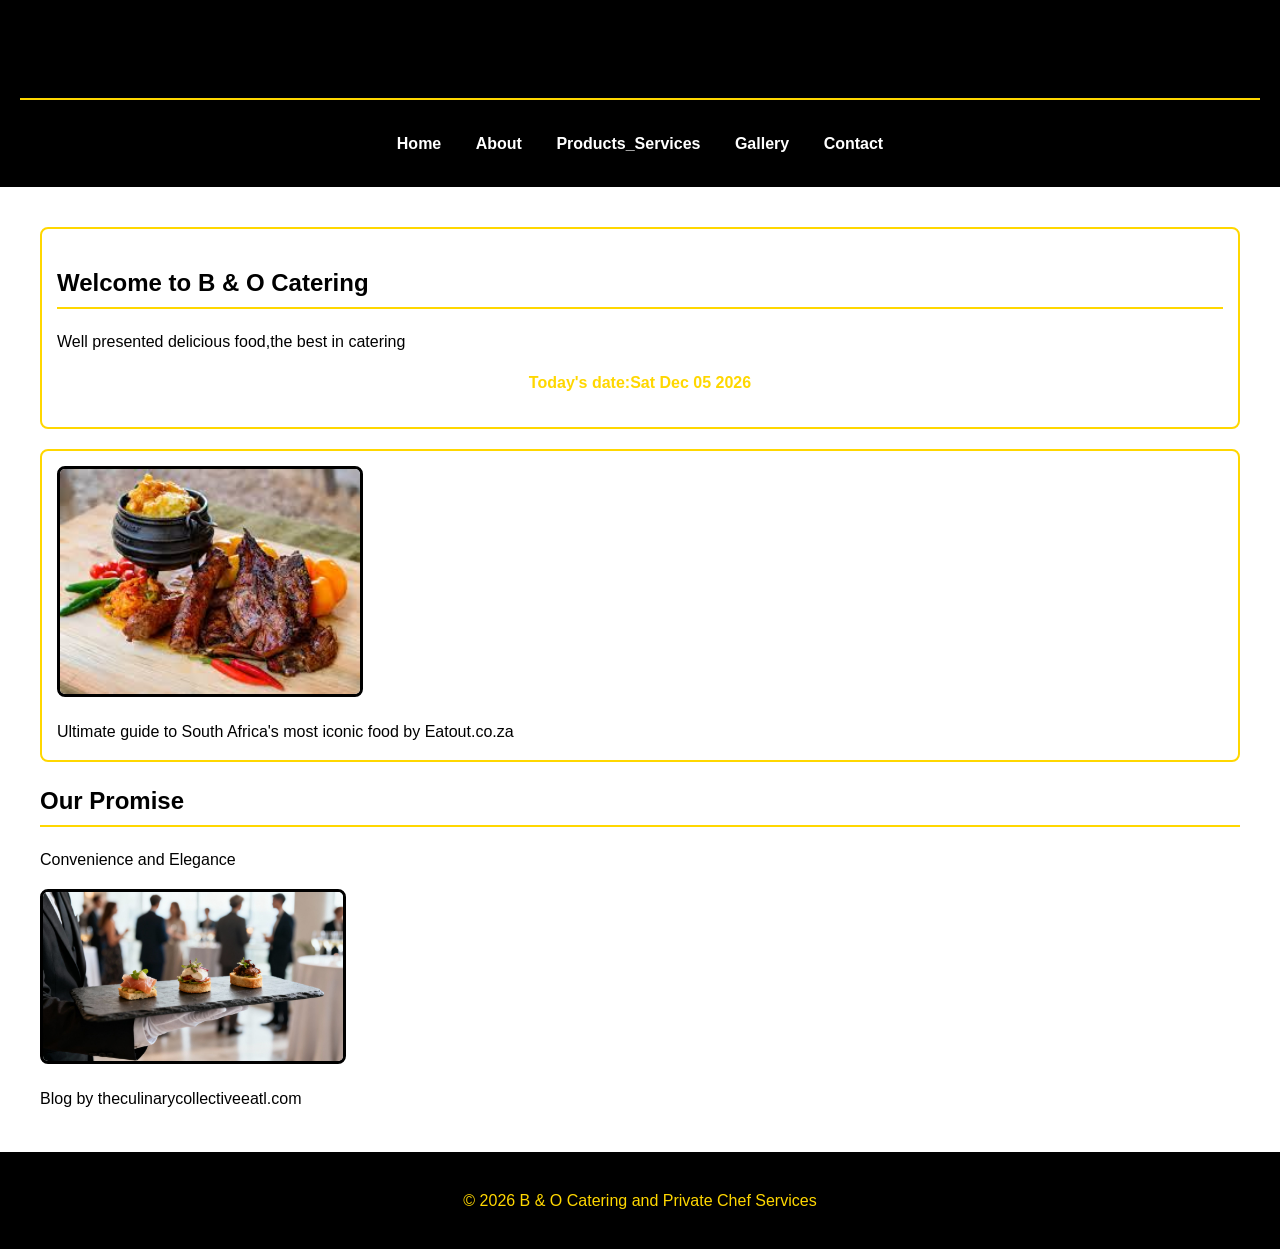
<file: B and O Catering Website/index.html>
<!DOCTYPE html>
<head>
    <title>B & O Catering | Private Chef & Event Services Johannesburg</title>
    <meta name="description" content="B & O Catering offers premium private chef and event catering services in Johannesburg, specializing in elegant menus and personalized experiences.">
    <meta name="keywords" content="catering, private chef, Johannesburg, event catering, food service, B & O Catering">
    <link rel="stylesheet" href="css/style.css">
</head>
<body>
   <header>
    <h1>B & O Catering and Private Chef Services</h1>
    <nav>
        <a href="index.html">Home</a>
        <a href="about.html">About</a>
        <a href="products_services.html">Products_Services</a>
        <a href="gallery.html">Gallery</a>
        <a href="contact.html">Contact</a>
    </nav>
   </header> 

   <main>
    <section>
        <h2>Welcome to B & O Catering</h2>
        <p>Well presented delicious food,the best in catering</p>
        <p id="currentDate" style="text-align:center; color:#ffd700; font-weight:bold;"></p>
    </section>

    <section>
        <img src="_images/Braai and veggies.jpg" alt="Signature dishes" width="300">
        <figcaption>Ultimate guide to South Africa's most iconic food by Eatout.co.za</figcaption>
    </section>

    <article>
        <h2>Our Promise</h2>
        <p>Convenience and Elegance</p>
        <img src="_images/event.jpg" alt="Event and Setup" width="300">
         <figcaption>Blog by theculinarycollectiveeatl.com</figcaption>

    </article>
   </main>

   <footer>
    <p>&COPY; 2026 B & O Catering and Private Chef Services</p>
   </footer>
   <script>
    // Create a new Date object
    const today= new Date();

    // Format the date as a readable string
    const formattedDate =today.toDateString();

    // Display the date inside the paragraph element
    document.getElementById("currentDate").innerHTML= 
    "Today's date:"+ formattedDate;
   </script>
</body>
</file>
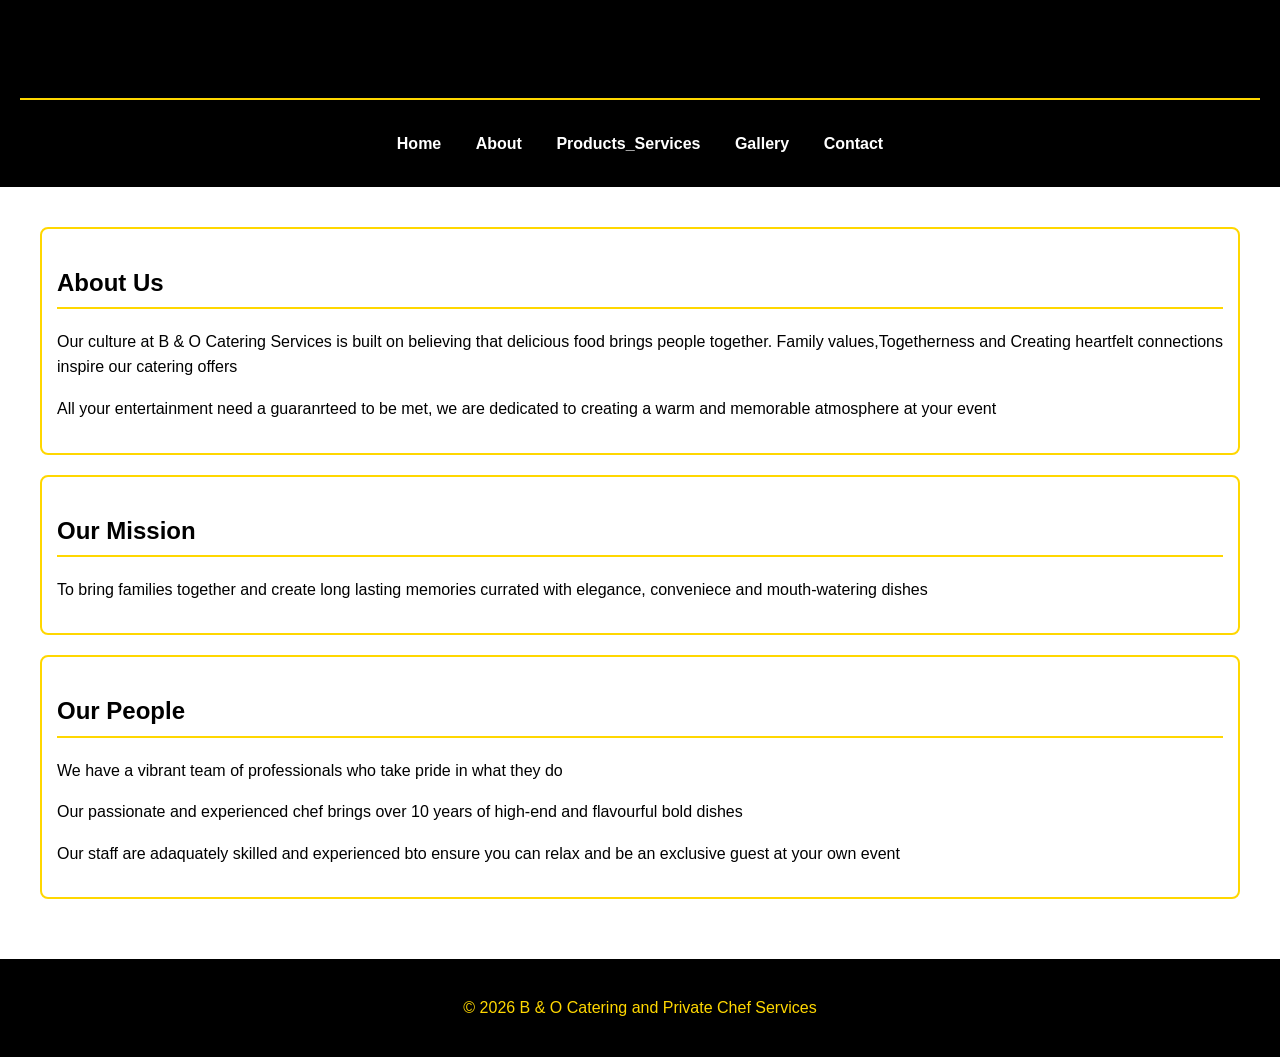
<file: B and O Catering Website/about.html>
<!DOCTYPE html>
<html lang="en">
    <head>
        <meta charset="UTF-8">
        <meta name="viewpoint" content="width=device-with, initial-scale=1.0">
        <title>B & O Catering | Private Chef & Event Services Johannesburg</title>
        <meta name="description" content="B & O Catering offers premium private chef and event catering services in Johannesburg, specializing in elegant menus and personalized experiences.">
        <meta name="keywords" content="catering, private chef, Johannesburg, event catering, food service, B & O Catering">
        <link rel="stylesheet" href="css/style.css">
    </head>
    <body>
        <header>
            <h1>B & O Catering and Chef Services</h1>
            <nav>
                <a href="index.html">Home</a>
                <a href="about.html">About</a>
                <a href="products_services.html">Products_Services</a>
                <a href="gallery.html">Gallery</a>
                <a href="contact.html">Contact</a>
            </nav>
        </header>

        <main>
            <section>
                <h2> About Us</h2>
                <p>Our culture at B & O Catering Services is built on believing that delicious food brings people together. Family values,Togetherness and Creating heartfelt connections inspire our catering offers</p>
                <p>All your entertainment need a guaranrteed to be met, we are dedicated to creating a warm and memorable atmosphere at your event</p>
            </section>

            <section>
                <h2>Our Mission</h2>
                <p>To bring families together and create long lasting memories currated with elegance, conveniece and mouth-watering dishes</p>
            </section>

            <section>
                <h2>Our People</h2>
                <p>We have a vibrant team of professionals who take pride in what they do</p>
                <p>Our passionate and experienced chef brings over 10 years of high-end and flavourful bold dishes</p>
                <p>Our staff are adaquately skilled and experienced bto ensure you can relax and be an exclusive guest at your own event</p>
            </section>
        </main>

        <footer>
            <p>&copy; 2026 B & O Catering and Private Chef Services</p>
        </footer>
    </body>
</html>
</file>
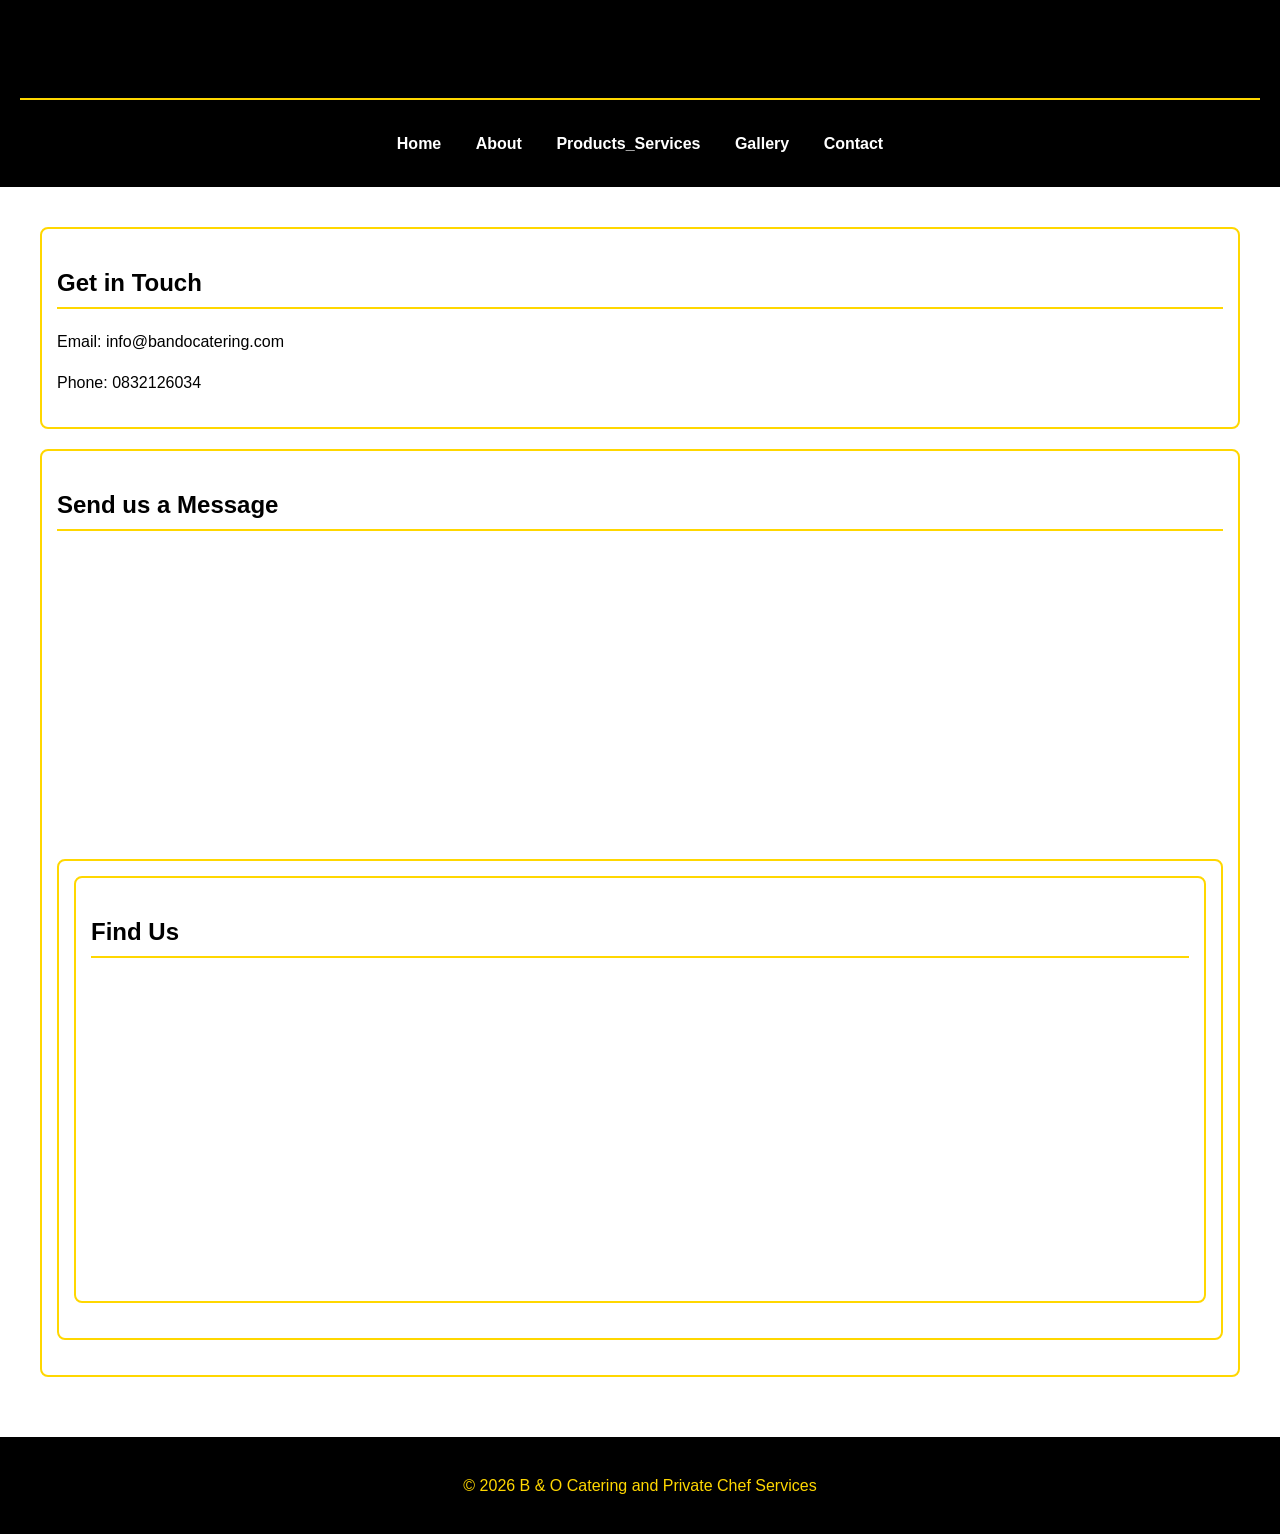
<file: B and O Catering Website/contact.html>
<!DOCTYPE html>
<html>
    <head>
        <title>B & O Catering | Private Chef & Event Services Johannesburg</title>
        <meta name="description" content="B & O Catering offers premium private chef and event catering services in Johannesburg, specializing in elegant menus and personalized experiences.">
        <meta name="keywords" content="catering, private chef, Johannesburg, event catering, food service, B & O Catering">
        <link rel="stylesheet" href="css/style.css">
    </head>
    <body>
        <header>
            <h1>B & O Catering and Private Chef Services</h1>
            <nav>
                <a href="index.html">Home</a>
                <a href="about.html">About</a>
                <a href="products_services.html">Products_Services</a>
                <a href="gallery.html">Gallery</a>
                <a href="contact.html">Contact</a>
            </nav>
        </header>

        <main>
            <section>
                <h2>Get in Touch</h2>
                <p>Email: info@bandocatering.com</p>
                <p>Phone: 0832126034</p>
            </section>

            <section>
                <h2>Send us a Message</h2>
                <iframe src="https://docs.google.com/forms/d/e/1FAIpQLSeM62rI2Jh9uD_4Xjhitq1lH1s2hZYXch19sUhX-F0d0cuwlw/viewform?embedded=true" width="640" height="300" frameborder="0" marginheight="0" marginwidth="0">Loading…</iframe>
            <section>

            <section>
                <h2>Find Us</h2>
                <iframe src="https://www.google.com/maps/embed?pb=!1m18!1m12!1m3!1d3582.372793757787!2d27.953260975207765!3d-26.119385277128995!2m3!1f0!2f0!3f0!3m2!1i1024!2i768!4f13.1!3m3!1m2!1s0x1e9575307039677b%3A0x61ff29e79ddafd64!2sFairland%20Walk%20Shopping%20Centre!5e0!3m2!1sen!2sza!4v1778393205120!5m2!1sen!2sza" width="600" height="300" style="border:0;" allowfullscreen="" loading="lazy" referrerpolicy="no-referrer-when-downgrade"></iframe>
            </section>
        </main>

        <footer>
            <p>&copy; 2026 B & O Catering and Private Chef Services</p>
        </footer>
    </body>
</html>
</file>
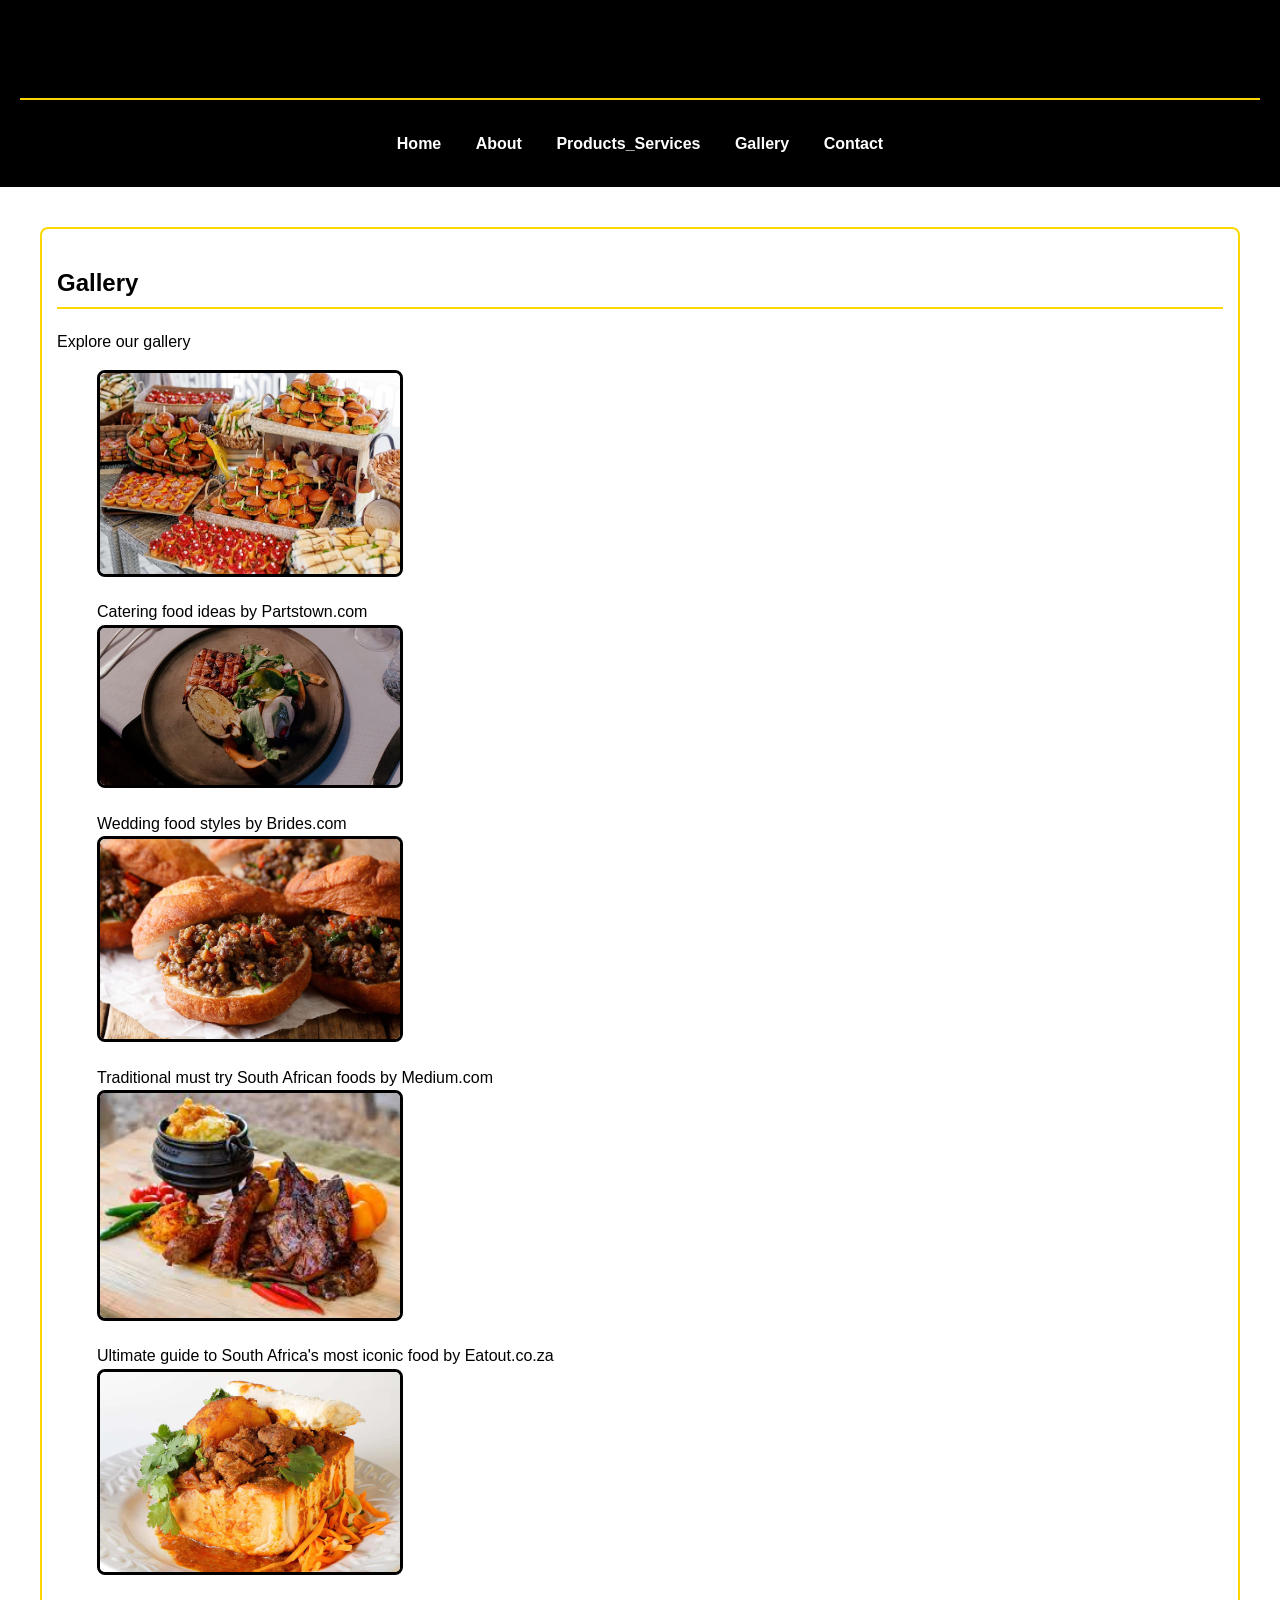
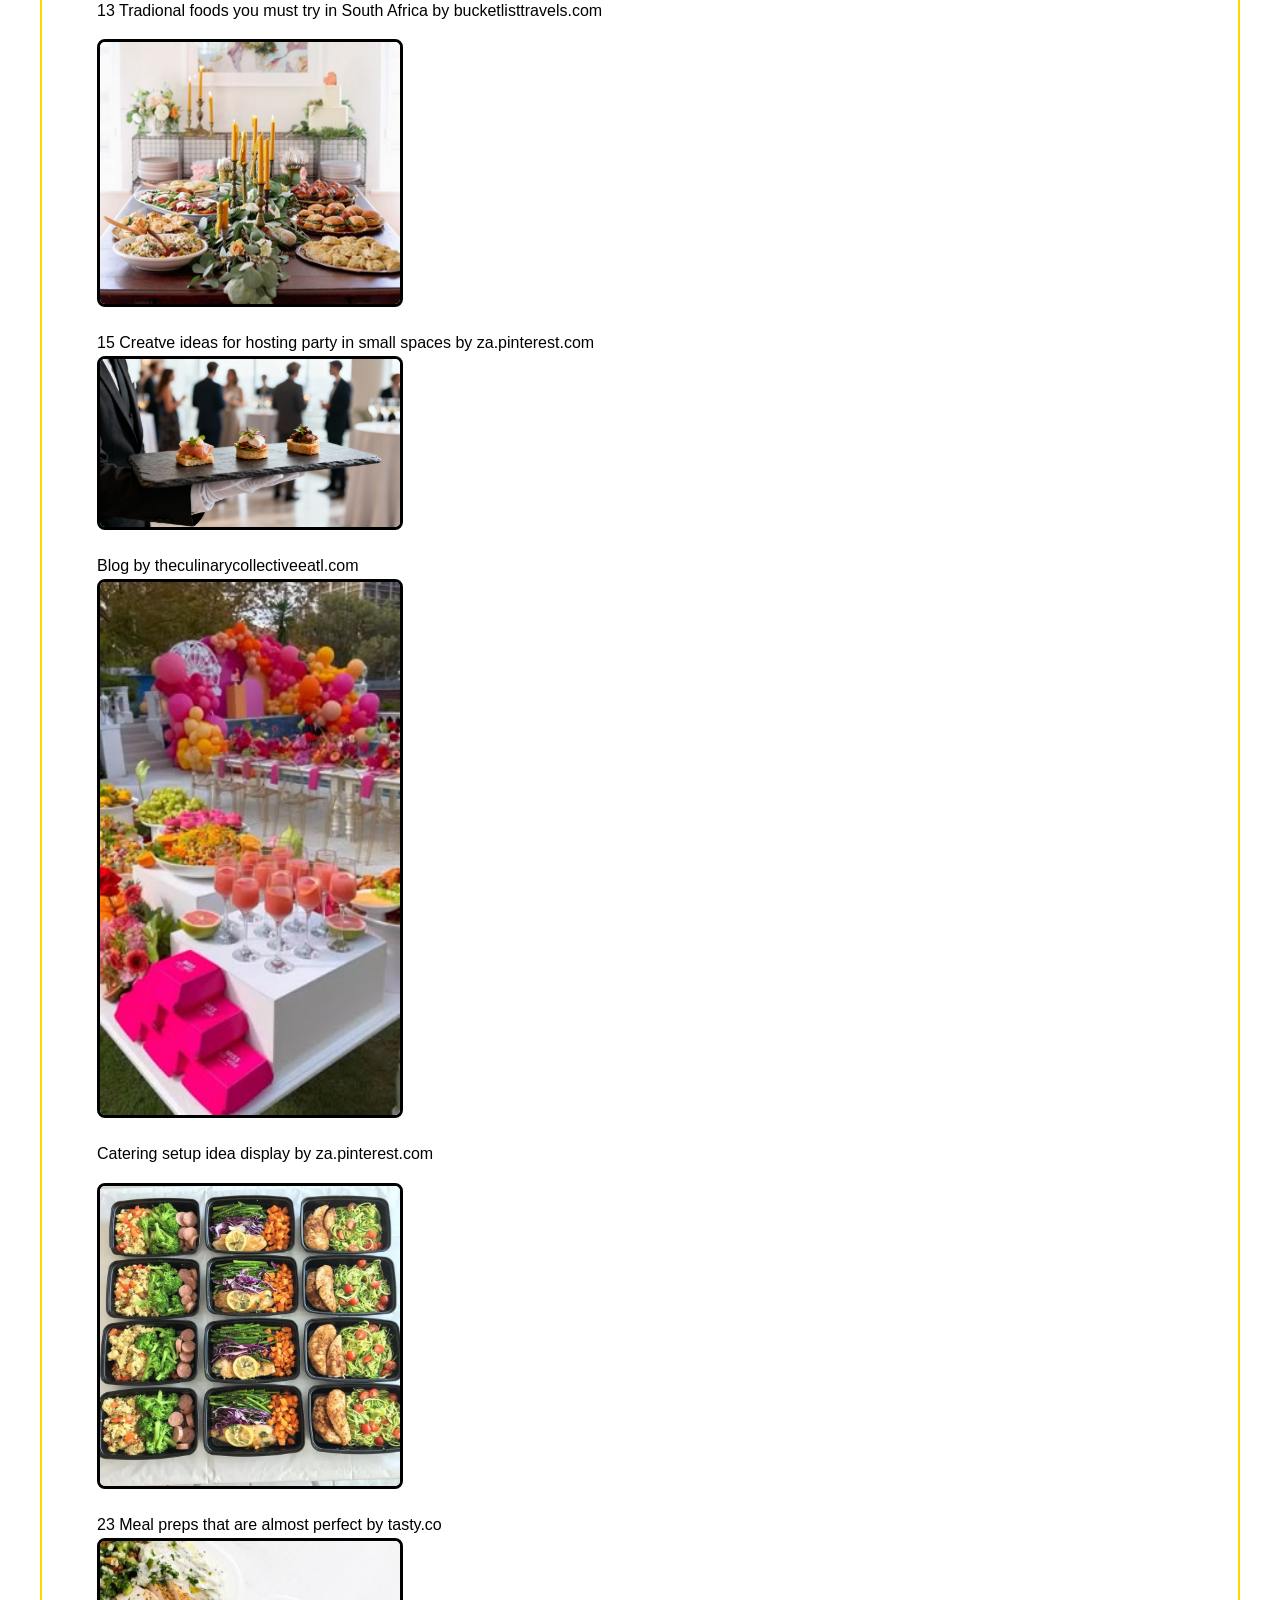
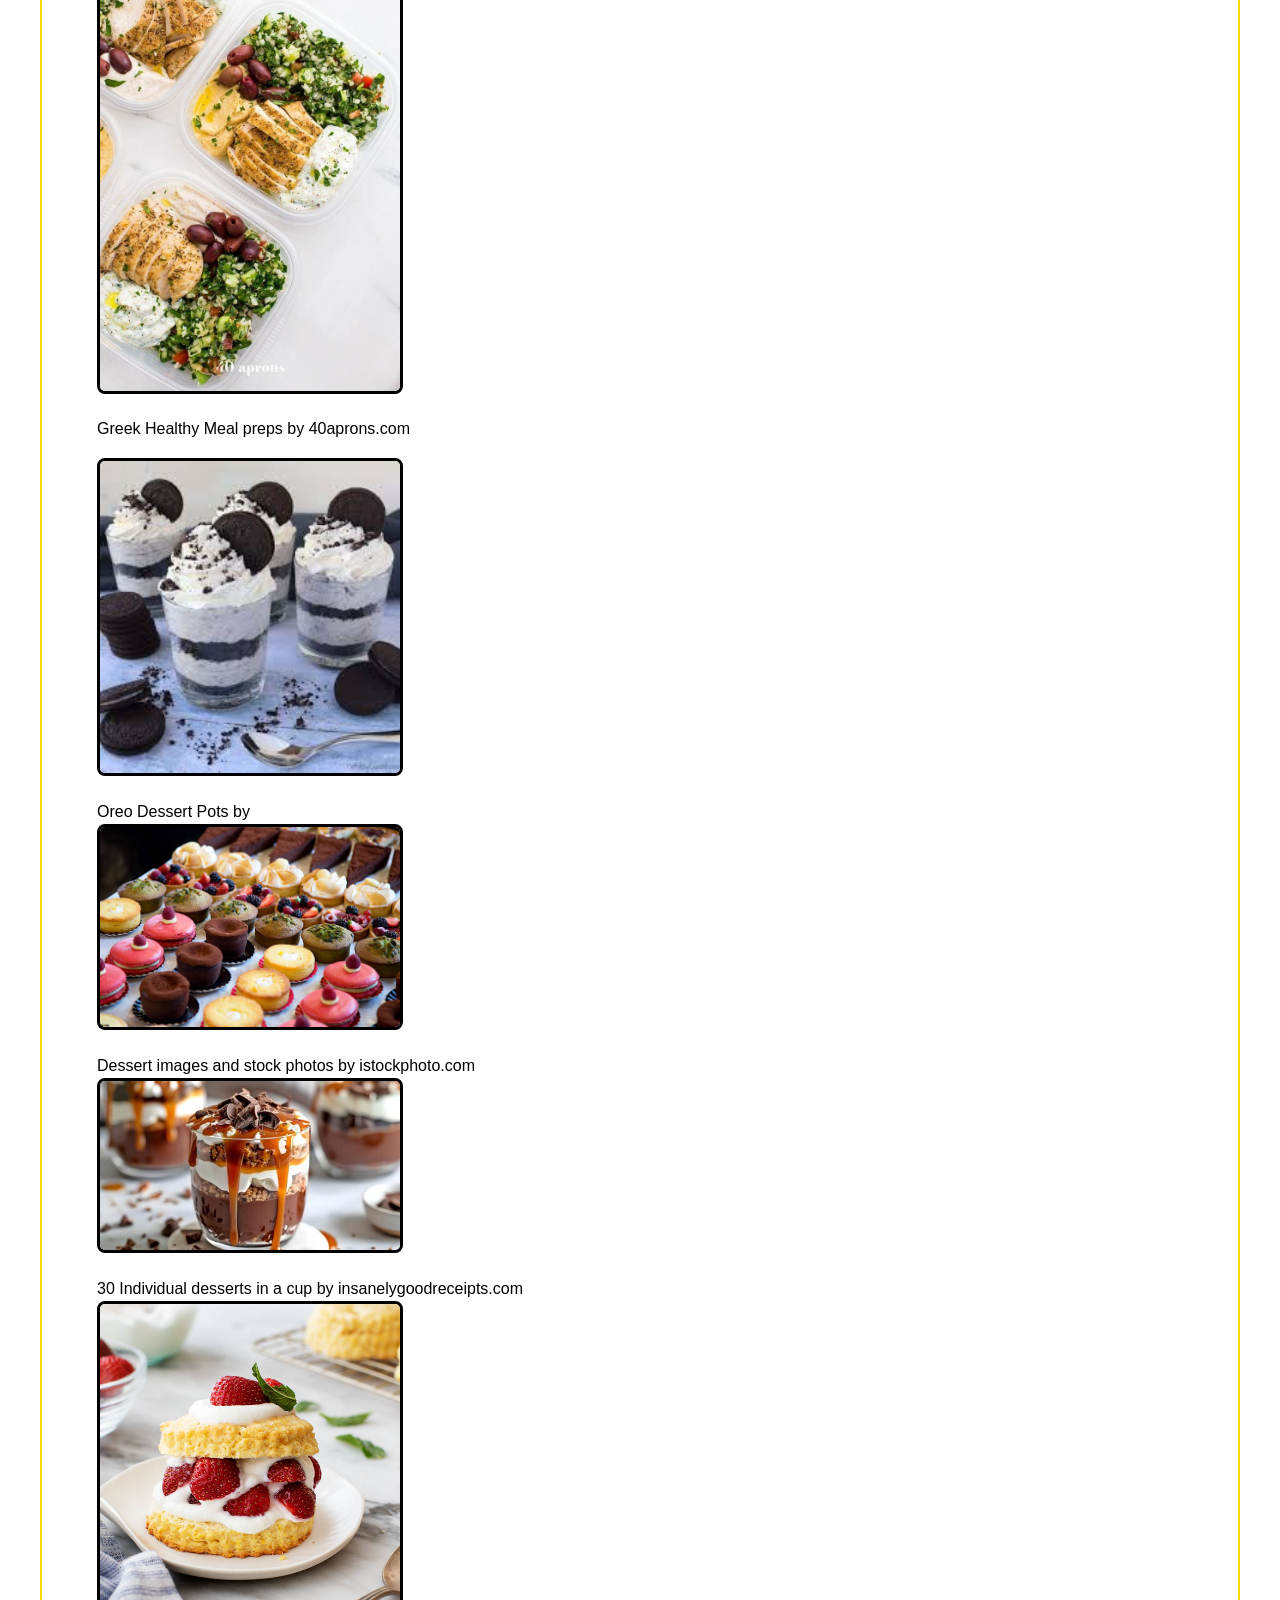
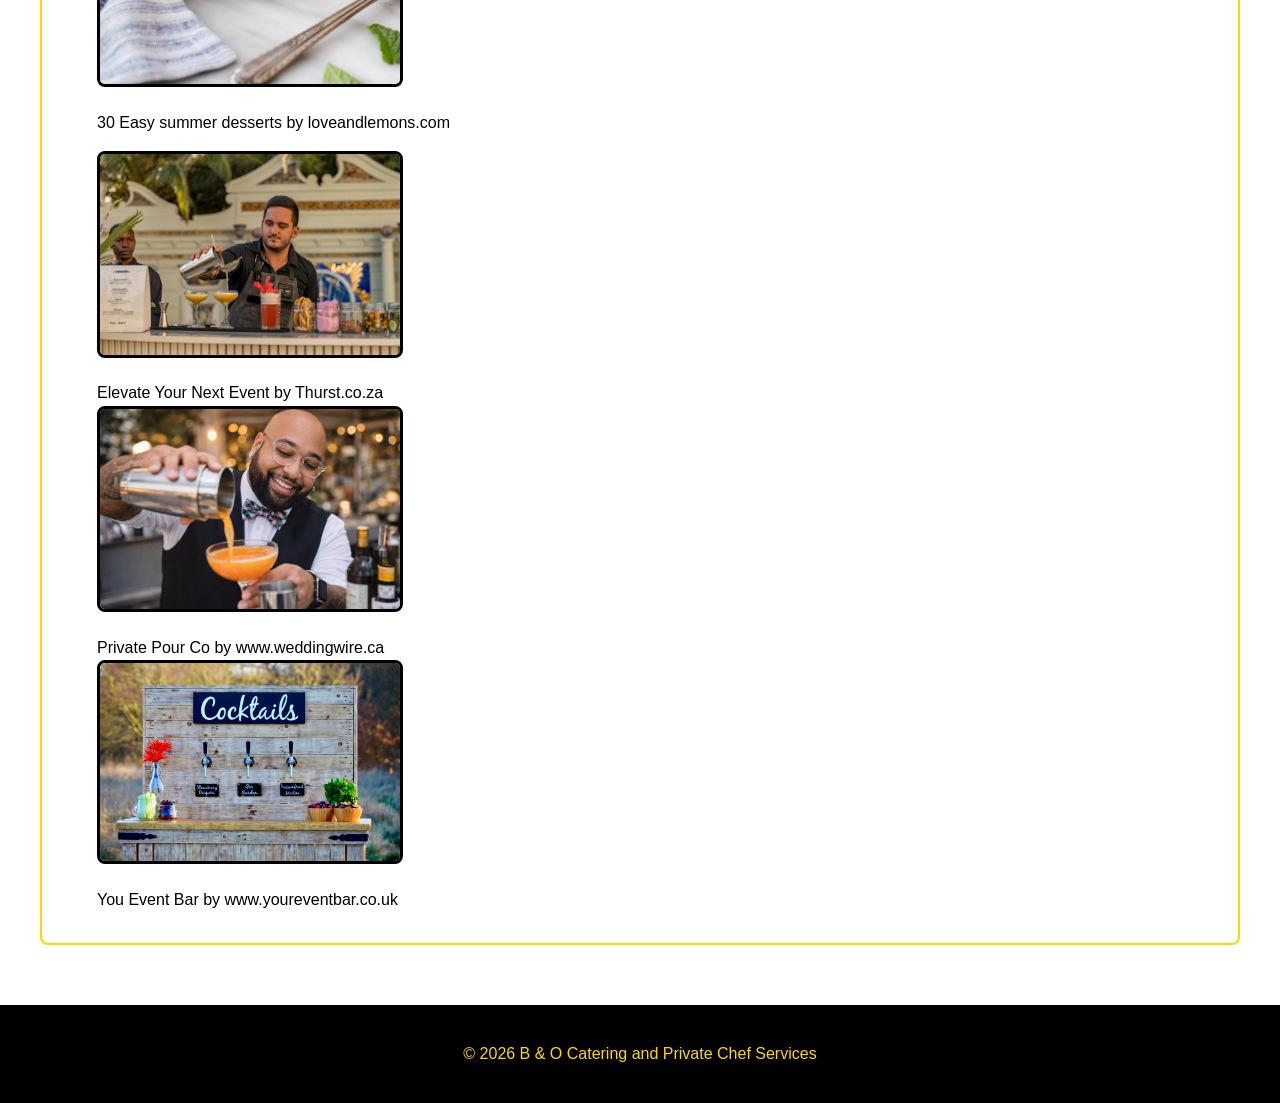
<file: B and O Catering Website/gallery.html>
<!DOCTYPE html>
<html lang="en">
    <head>
        <meta charset="UTF-8">
        <meta name="viewpoint" content="width=device-width, initial-scale=1.0">
        <title>B & O Catering | Private Chef & Event Services Johannesburg</title>
        <meta name="description" content="B & O Catering offers premium private chef and event catering services in Johannesburg, specializing in elegant menus and personalized experiences.">
        <meta name="keywords" content="catering, private chef, Johannesburg, event catering, food service, B & O Catering">
        <link rel="stylesheet" href="css/style.css">
    </head>
    <body>

        <header>
            <h1>B & O Catering and Private Chef Services</h1>
            <nav>
                <a href="index.html">Home</a>
                <a href="about.html">About</a>
                <a href="products_services.html">Products_Services</a>
                <a href="gallery.html">Gallery</a>
                <a href="contact.html">Contact</a>
            </nav>
        </header>

        <main>
            <section>
                <h2>Gallery</h2>
                <p>Explore our gallery</p>
                <div class="gallery">
                    <figure>
                        <img src="_images/Mini-Sliders.jpg" alt="Signature dishes" width="300">
                        <figcaption>Catering food ideas by Partstown.com</figcaption>
                        <img src="_images/signature dish.jpg" alt="Signature dishes" width="300">
                        <figcaption>Wedding food styles by Brides.com</figcaption>
                        <img src="_images/vetkoek en mince.jpg" alt="Signature dishes" width="300">
                        <figcaption>Traditional must try South African foods by Medium.com</figcaption>
                        <img src="_images/Braai and veggies.jpg" alt="Signature dishes" width="300">
                        <figcaption>Ultimate guide to South Africa's most iconic food by Eatout.co.za</figcaption>
                        <img src="_images/South Africa SH  Bunnychow.jpg" alt="Signature dishes" width="300">
                        <figcaption>13 Tradional foods you must try in South Africa by bucketlisttravels.com</figcaption>


                    </figure>

                    <figure>
                        <img src="_images/intimate set up.jpg" alt="Event and Setup" width="300">
                        <figcaption>15 Creatve ideas for hosting party in small spaces by za.pinterest.com</figcaption>
                        <img src="_images/event.jpg" alt="Event and Setup" width="300">
                        <figcaption>Blog by theculinarycollectiveeatl.com</figcaption>
                        <img src="_images/pink party set up.jpg" alt="Event and setup" width="300">
                        <figcaption>Catering setup idea display by za.pinterest.com</figcaption>

                    </figure>

                    <figure>
                        <img src="_images/Heath meal1.webp" alt="Healthy Meal Samples" width="300">
                        <figcaption>23 Meal preps that are almost perfect by tasty.co</figcaption>
                        <img src="_images/greek healthy meal prep.jpg" alt="Healthy Meal Samples" width="300">
                        <figcaption>Greek Healthy Meal preps by 40aprons.com</figcaption>
                    </figure>

                    <figure>
                        <img src="_images/Oreo dessert.jpg" alt="Desserts" width="300">
                        <figcaption>Oreo Dessert Pots by <thebakingexplorer.com></figcaption>
                        <img src="_images/Dessert variety box.jpg" alt="Desserts" width="300">
                        <figcaption>Dessert images and stock photos by istockphoto.com</figcaption>
                        <img src="_images/Sweet Homemade Chocolate Layered Dessert.jpg" alt="Desserts" width="300">
                        <figcaption>30 Individual desserts in a cup by insanelygoodreceipts.com</figcaption>
                        <img src="_images/summer desserts.jpg" alt="Desserts" width="300">
                        <figcaption>30 Easy summer desserts by loveandlemons.com</figcaption>
                    </figure>

                    <figure>
                        <img src="_images/Thirst-Bar-at-Enigma-74-1.jpg" alt="Exclusive Bar" width="300">
                        <figcaption>Elevate Your Next Event by Thurst.co.za</figcaption>
                        <img src="_images/Mobile Bar and Bartending.jpeg" alt="Exclusive Bar" width="300">
                        <figcaption>Private Pour Co by www.weddingwire.ca</figcaption>
                        <img src="_images/Cocktails Setup.jpg" atl="Exclusive Bar" width="300">
                        <figcaption>You Event Bar by www.youreventbar.co.uk</figcaption>
                    </figure>
                </div>
            </section>
        </main>

        <footer>
            <p>&copy; 2026 B & O Catering and Private Chef Services</p>
        </footer>
    </body>
</html>
</file>
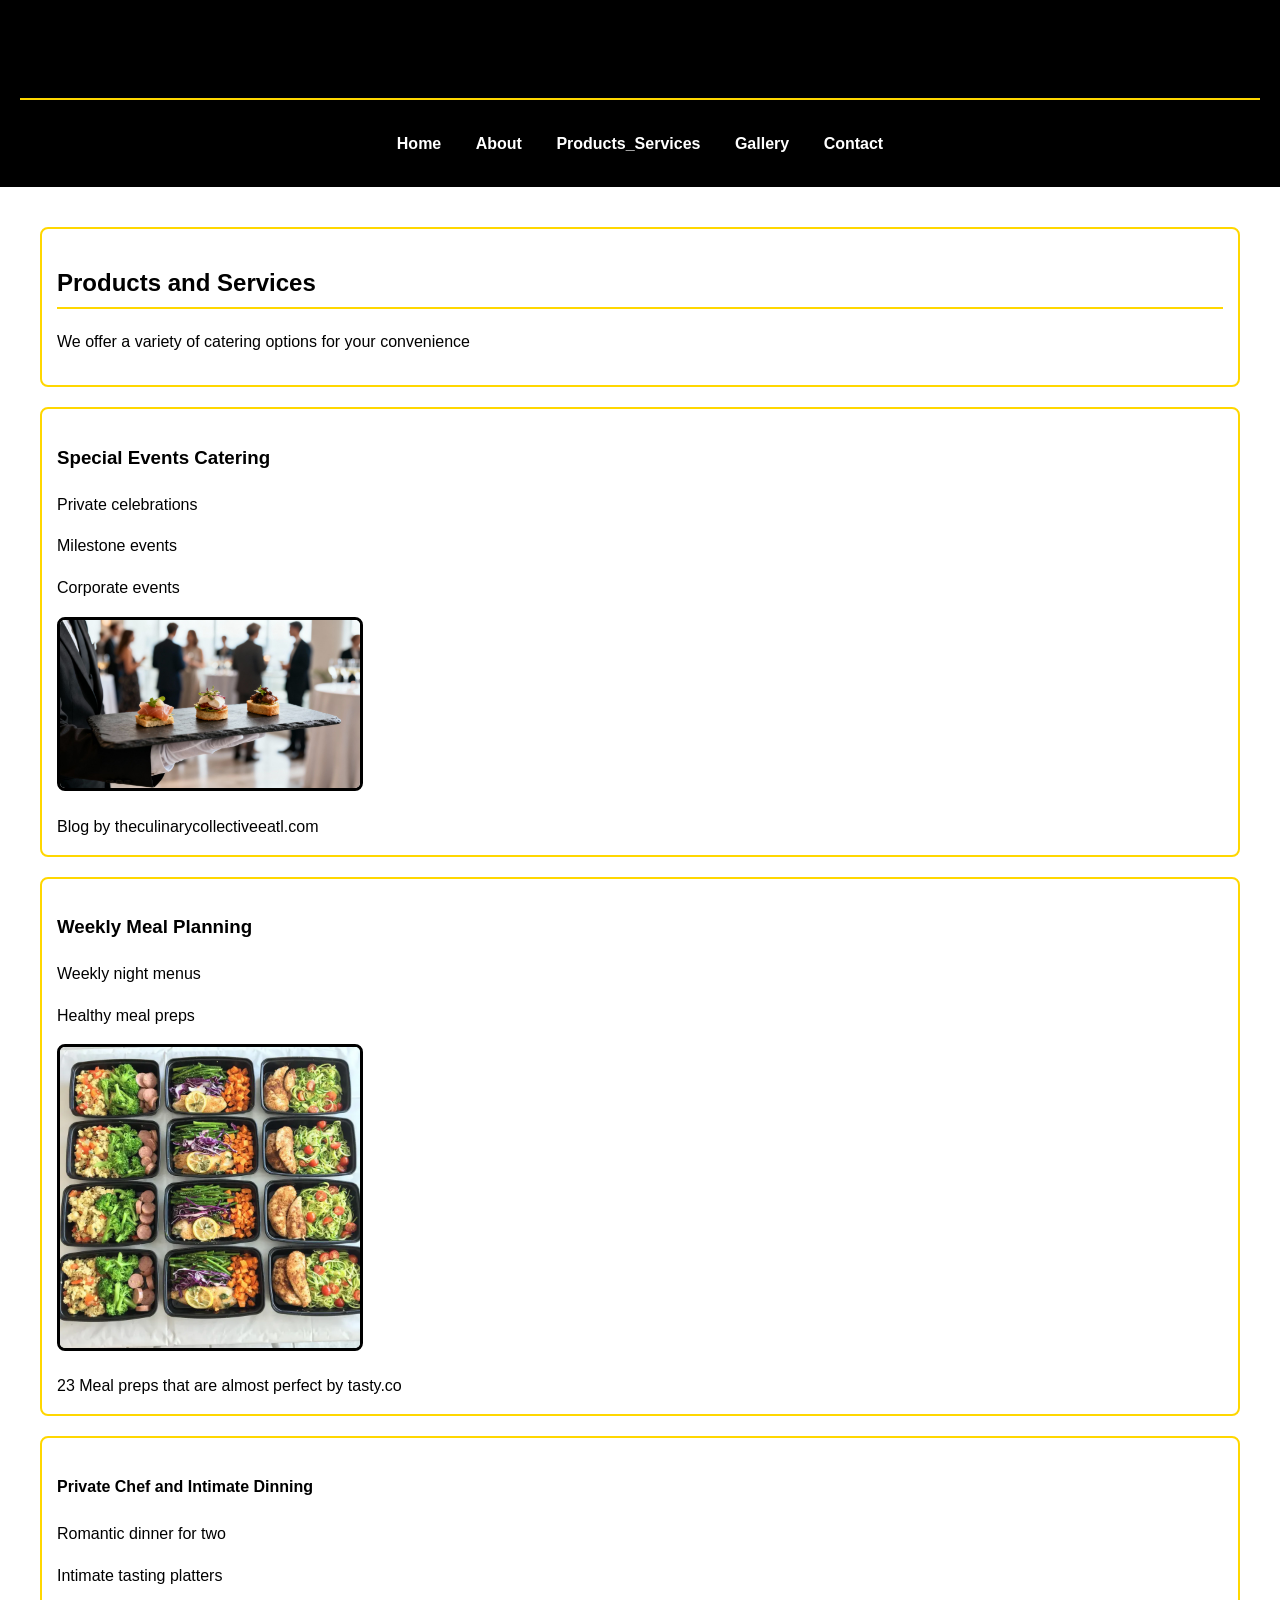
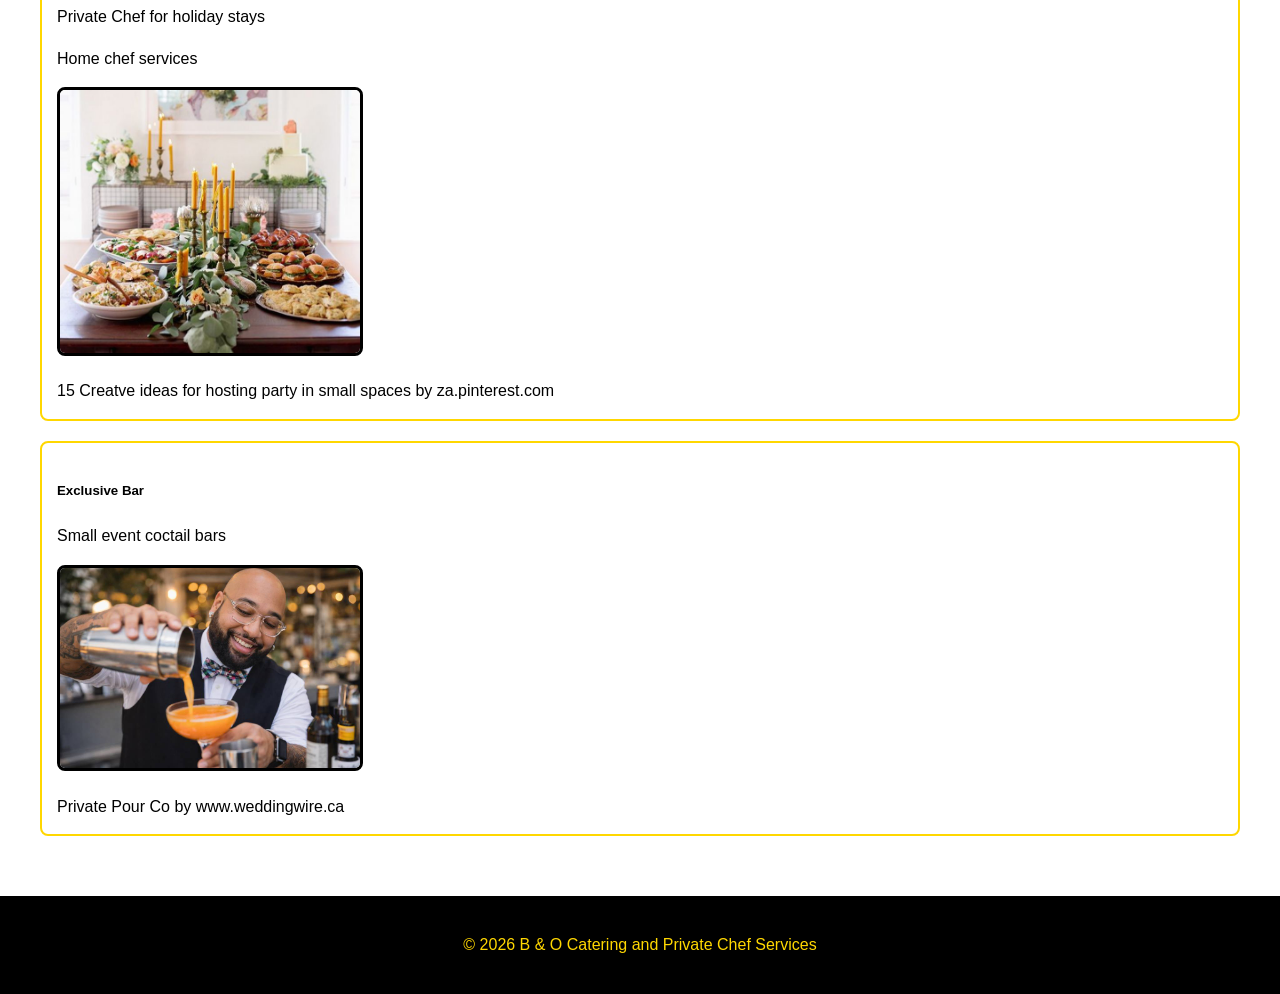
<file: B and O Catering Website/products_services.html>
<!DOCTYPE html>
<html>
    <head>
        <title>B & O Catering | Private Chef & Event Services Johannesburg</title>
        <meta name="description" content="B & O Catering offers premium private chef and event catering services in Johannesburg, specializing in elegant menus and personalized experiences.">
        <meta name="keywords" content="catering, private chef, Johannesburg, event catering, food service, B & O Catering">
        <link rel="stylesheet" href="css/style.css">
    </head>
    <body>
        <header>
            <h1>B & O Catering and Private Chef Services</h1>
            <nav>
                <a href="index.html">Home</a>
                <a href="about.html">About</a>
                <a href="products_services.html">Products_Services</a>
                <a href="gallery.html">Gallery</a>
                <a href="contact.html">Contact</a>
            </nav>
        </header>

        <main>
            <section>
                <h2>Products and Services</h2>
                <p>We offer a variety of catering options for your convenience</p>
                </section>

                <section>
                    <h3>Special Events Catering</h3>
                    <p>Private celebrations</p>
                    <p>Milestone events</p>
                    <p>Corporate events</p>
                    <img src="_images/event.jpg" alt="Event and Setup" width="300">
                    <figcaption>Blog by theculinarycollectiveeatl.com</figcaption>

                </section>

                <section>
                    <h3>Weekly Meal Planning</h3>
                    <p>Weekly night menus</p>
                    <p>Healthy meal preps</p>
                    <img src="_images/Heath meal1.webp" alt="Healthy Meal Samples" width="300">
                    <figcaption>23 Meal preps that are almost perfect by tasty.co</figcaption>
                </section>

                <section>
                    <h4>Private Chef and Intimate Dinning</h4>
                    <p>Romantic dinner for two</p>
                    <p>Intimate tasting platters</p>
                    <p>Private Chef for holiday stays</p>
                    <p>Home chef services</p>
                    <img src="_images/intimate set up.jpg" alt="Event and Setup" width="300">
                    <figcaption>15 Creatve ideas for hosting party in small spaces by za.pinterest.com</figcaption>
                </section>

                <section>
                    <h5>Exclusive Bar</h5>
                    <p>Small event coctail bars</p>
                   <img src="_images/Mobile Bar and Bartending.jpeg" alt="Exclusive Bar" width="300"> 
                   <figcaption>Private Pour Co by www.weddingwire.ca</figcaption>
                </section>
        </main>

        <footer>
            <p>&copy; 2026 B & O Catering and Private Chef Services</p>
        </footer>
        <body>
</html>
</file>
<file: B and O Catering Website/css/style.css>
body {
  font-family: Arial, sans-serif;
  margin: 0;
  padding: 0;
  line-height: 1.6;
  color: #000; /* black text */
  background-color: #fff; /* white background */
}

/* Header and Footer */
header, footer {
  background-color: #000; /* black background */
  color: #ffd700; /* gold text */
  text-align: center;
  padding: 20px;
}

/* Navigation Menu */
nav {
  background-color: #000; /* black background */
  padding: 10px;
  text-align: center;
}
nav a {
  color: #fff; /* white links */
  margin: 0 15px;
  text-decoration: none;
  font-weight: bold;
}
nav a:hover {
  color: #ffd700; /* gold hover effect */
}

/* Main Content */
main {
  margin: 20px;
  padding: 20px;
}

/* Sections */
section {
  background-color: #fff; /* white background */
  border: 2px solid #ffd700; /* gold border */
  margin-bottom: 20px;
  padding: 15px;
  border-radius: 8px;
}

/* Headings */
h1, h2 {
  color: #000; /* black headings */
  border-bottom: 2px solid #ffd700; /* gold underline */
  padding-bottom: 5px;
}

button {
  background-color: #ffd700; /* gold button */
  color: #000; /* black text */
  border: none;
  padding: 10px 20px;
  font-weight: bold;
  cursor: pointer;
  border-radius: 5px;
}
button:hover {
  background-color: #000; /* black hover */
  color: #ffd700; /* gold text */
}

/* Images */
img {
  max-width: 100%;
  height: auto;
  border: 3px solid #000; /* black border */
  border-radius: 8px;
  margin-bottom: 15px;
}
/* Responsive Design for Mobile (Portrait Mode) */
@media (max-width: 768px) {
  body {
    font-size: 16px;
    line-height: 1.5;
    padding: 0 10px;
  }

  header, footer {
    padding: 15px;
    font-size: 14px;
    text-align: center;
  }

  nav {
    display: block;
    text-align: center;
  }

  nav a {
    display: block;
    margin: 10px 0;
    color: #ffd700; /* gold links for mobile */
  }

  section {
    padding: 10px;
    margin-bottom: 15px;
    border-width: 1px;
  }

  img {
    width: 100%;
    height: auto;
    border-radius: 6px;
  }

  .two-column {
    display: block; /* stack columns vertically */
  }

  button {
    width: 100%;
    padding: 12px;
  }
}
</file>
